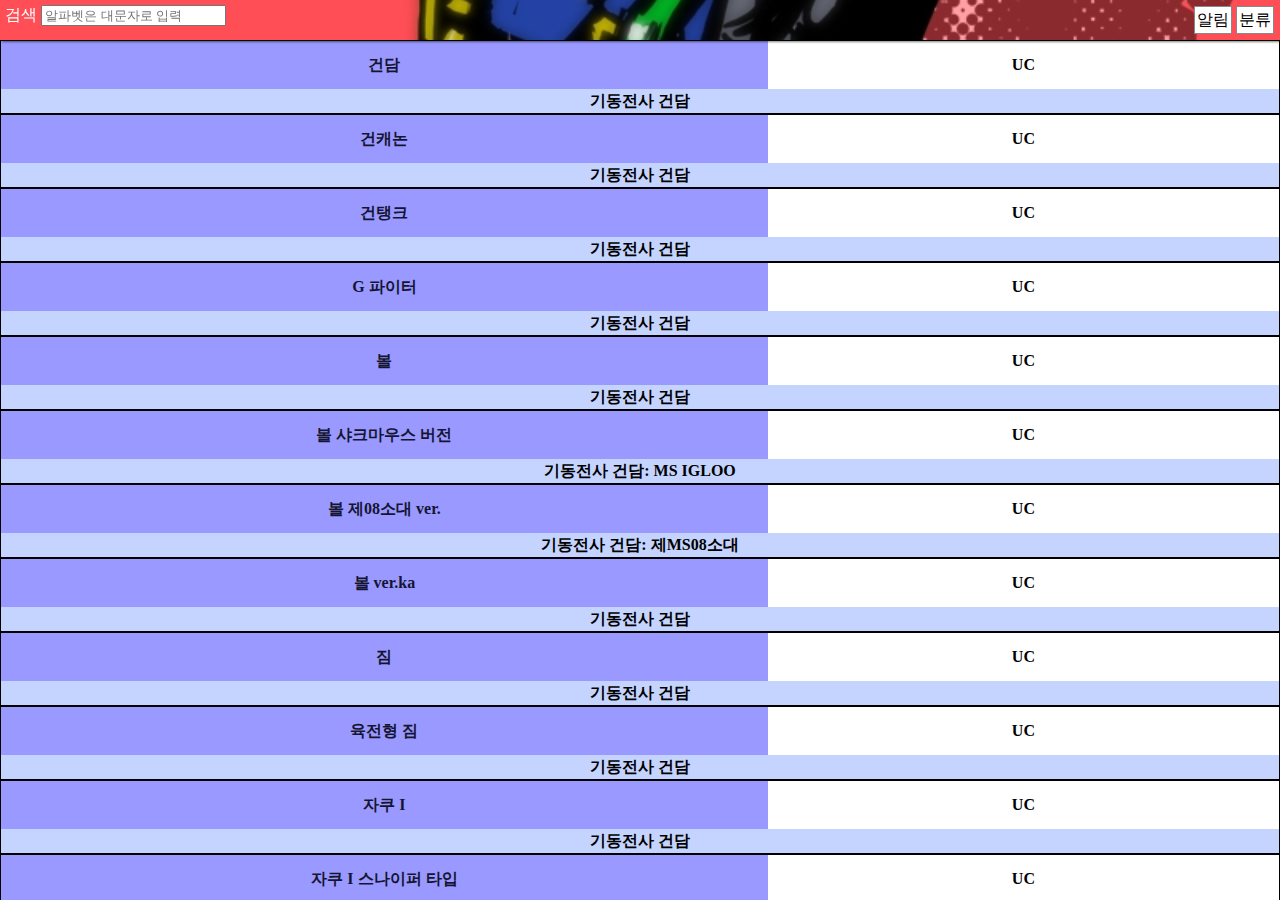
<file: index.html>
<!DOCTYPE html>
<html lang="ko">
  <head>
    <meta charset="UTF-8" />
    <meta http-equiv="X-UA-Compatible" content="IE=edge" />
    <meta name="viewport" content="width=device-width, initial-scale=1.0" />
    <meta http-equiv="refresh" content="0; url=html" />
    <meta property="og:title" content="건담 베이스 대구점 화이팅^^" />
    <meta
      property="og:image"
      content="https://fighing-zomhyeon.netlify.app/img/thumb.pnga"
    />
    <meta
      property="og:description"
      content="안녕하세요? 우리는 스위트 걸이에요! 저희가 이번에 작곡한 곡은 '안녕하세요'라는 곡인데요."
    />
    <meta property="og:site_name" content="조 수습님을 위한 건담 검색기" />
    <meta property="og:locale" content="ko_KR" />
    <title>조 수습님을 위한 건담 검색기</title>
  </head>
  <body>
    <img src="./img/thumb.png" alt="" />
  </body>
</html>
<!-- 

  업데이트 일정...

  필터 적용 및 정렬기능 추가
  작품 자세히 보기 -> 작품별 간단한 시놉시스와 등장인물 소개 추가
  >>> 등장인물이 탑승한 기체 보기 기능 추가

  우주세기 연표 추가

  각 작품별 주요 등장 기체 표기

 -->

<!-- 2023-02-17 하향식 필터 적용 완료 -->
<!-- 상향식 필터 정렬 작성할 것.(아래 체크 해제 시 위 체크도 풀리게) -->
</file>
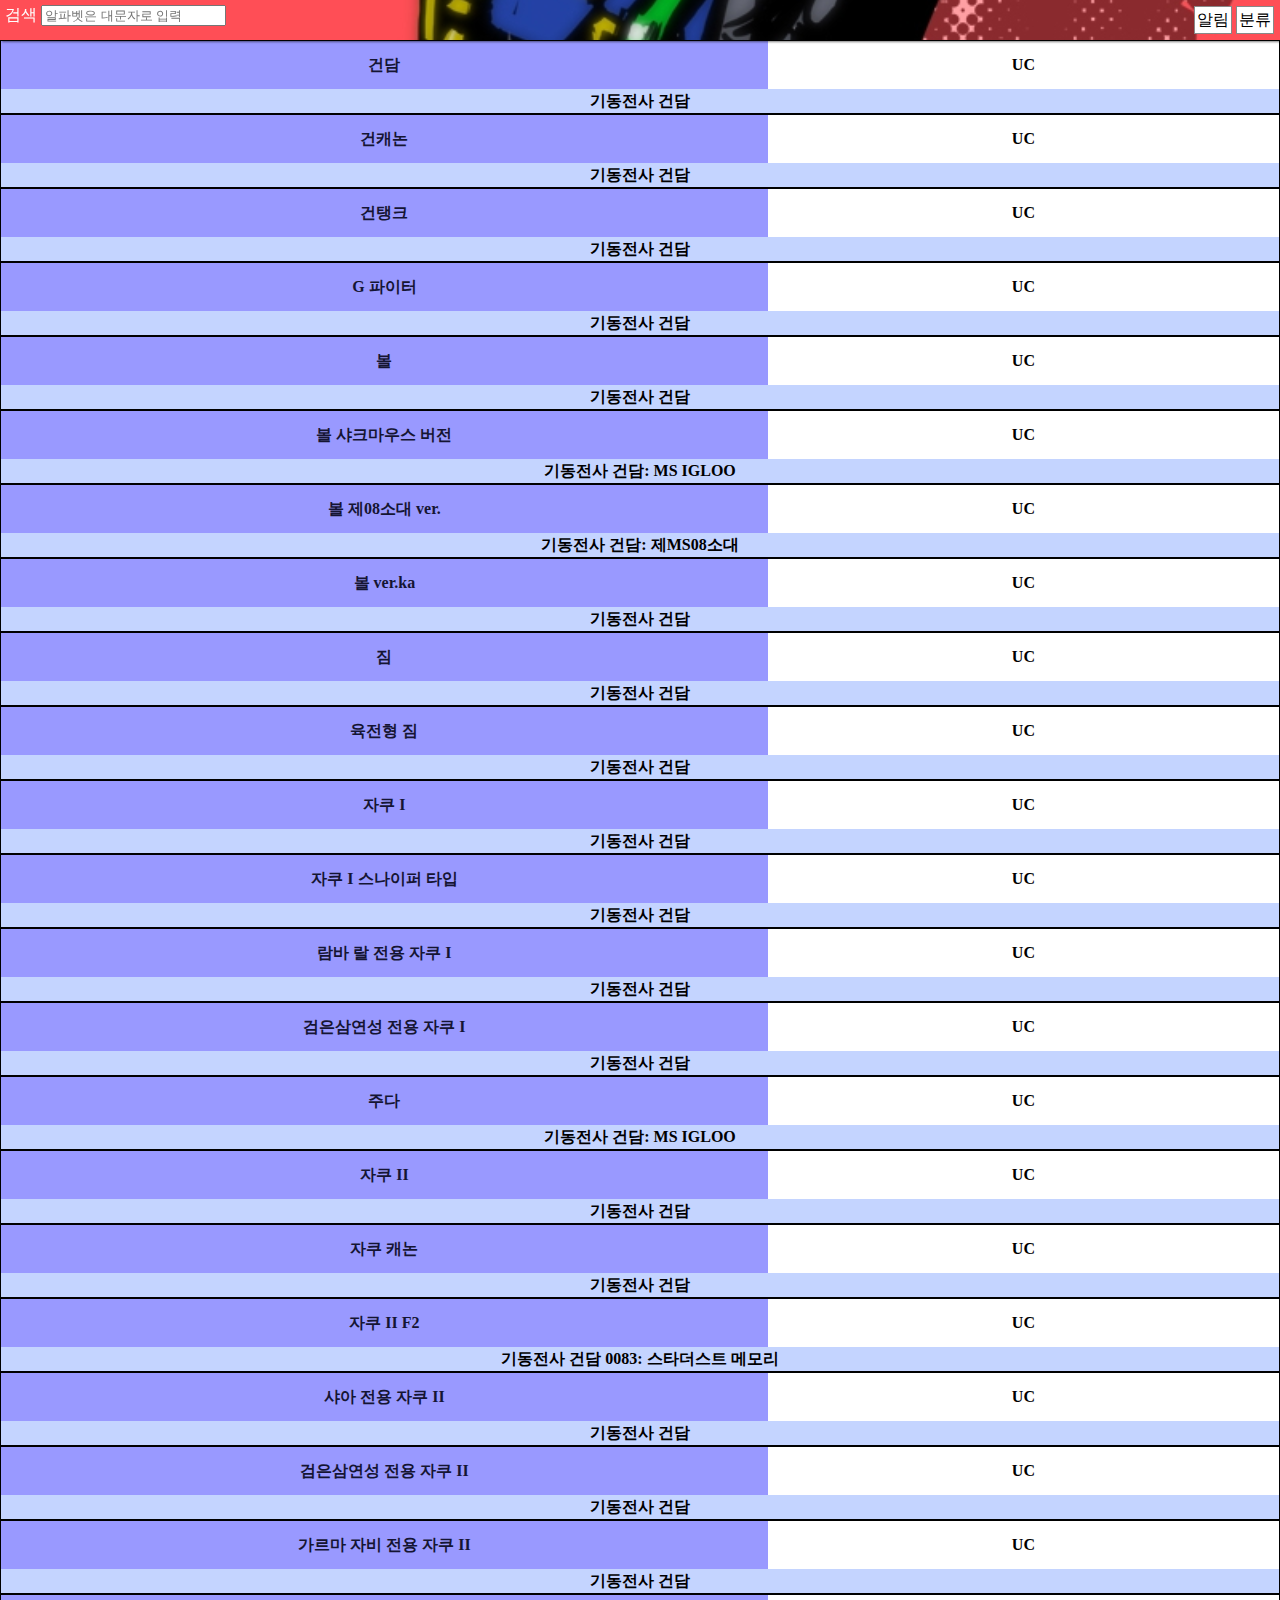
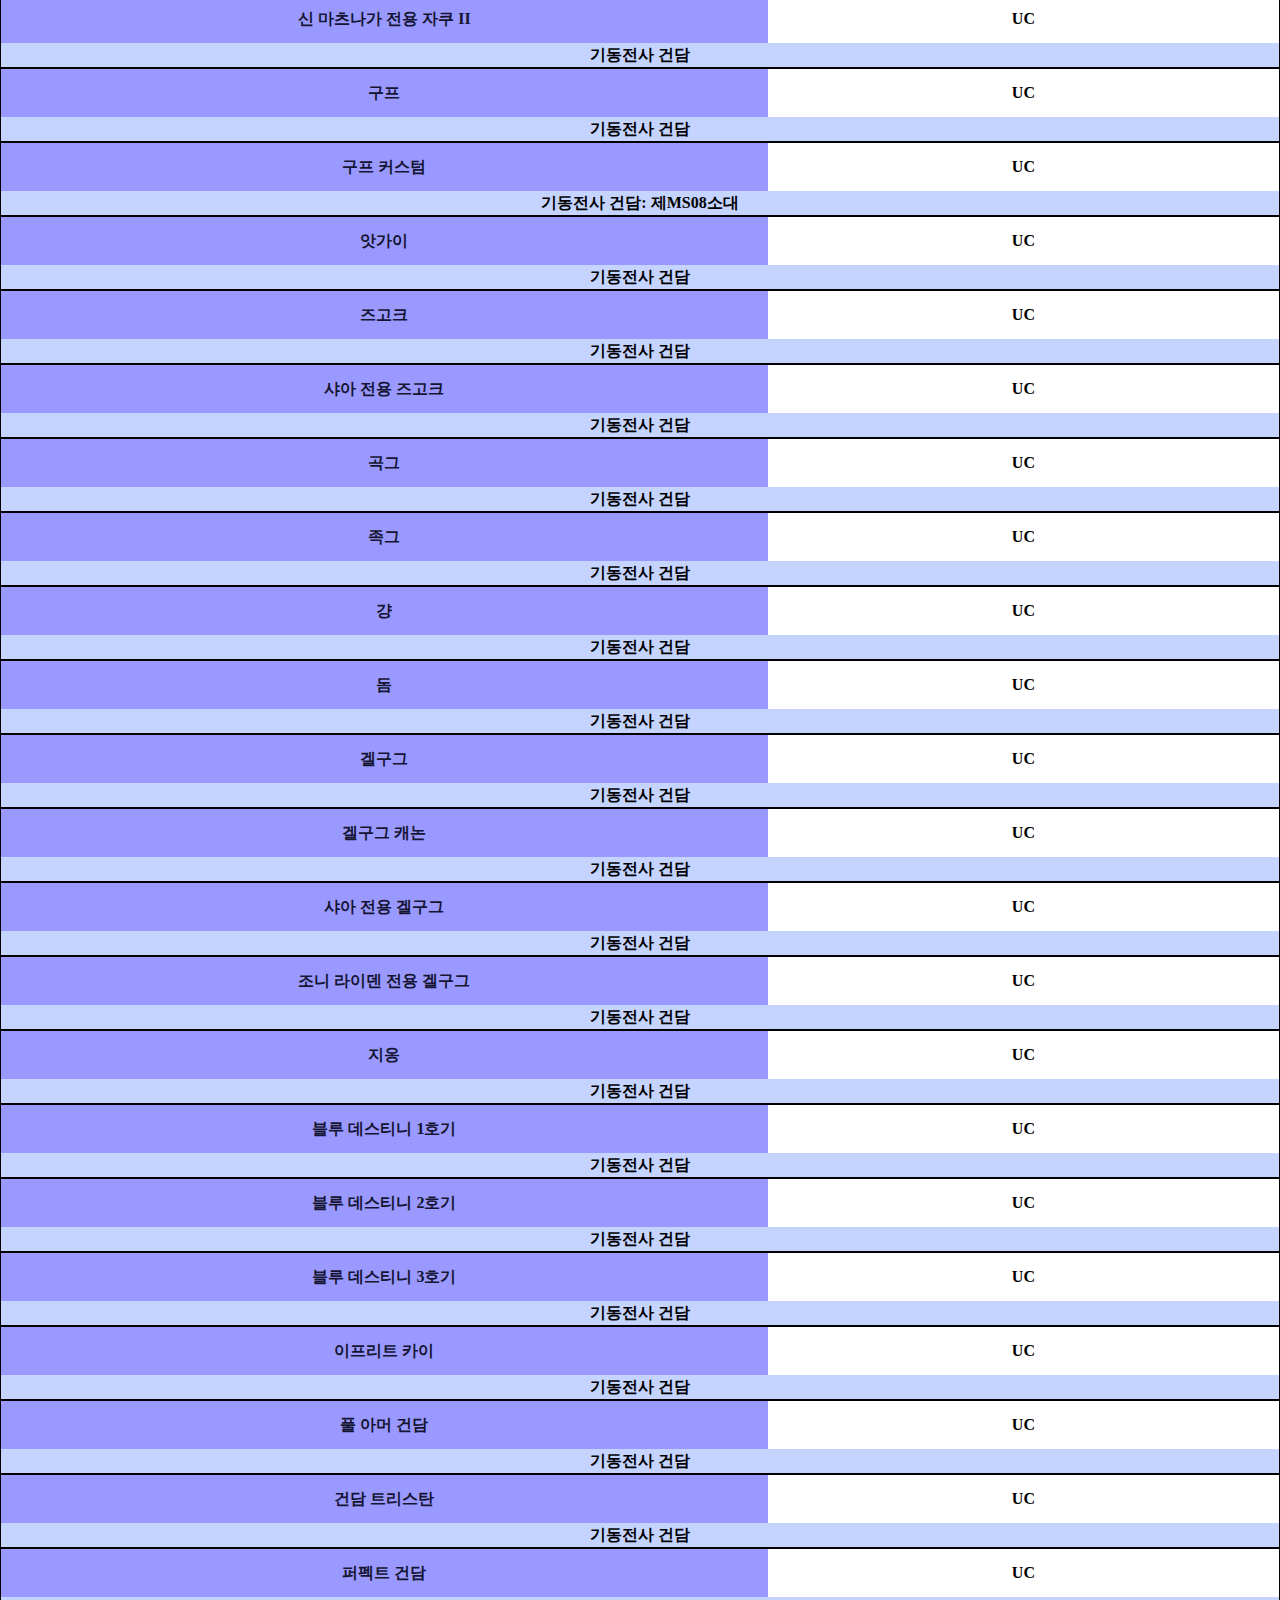
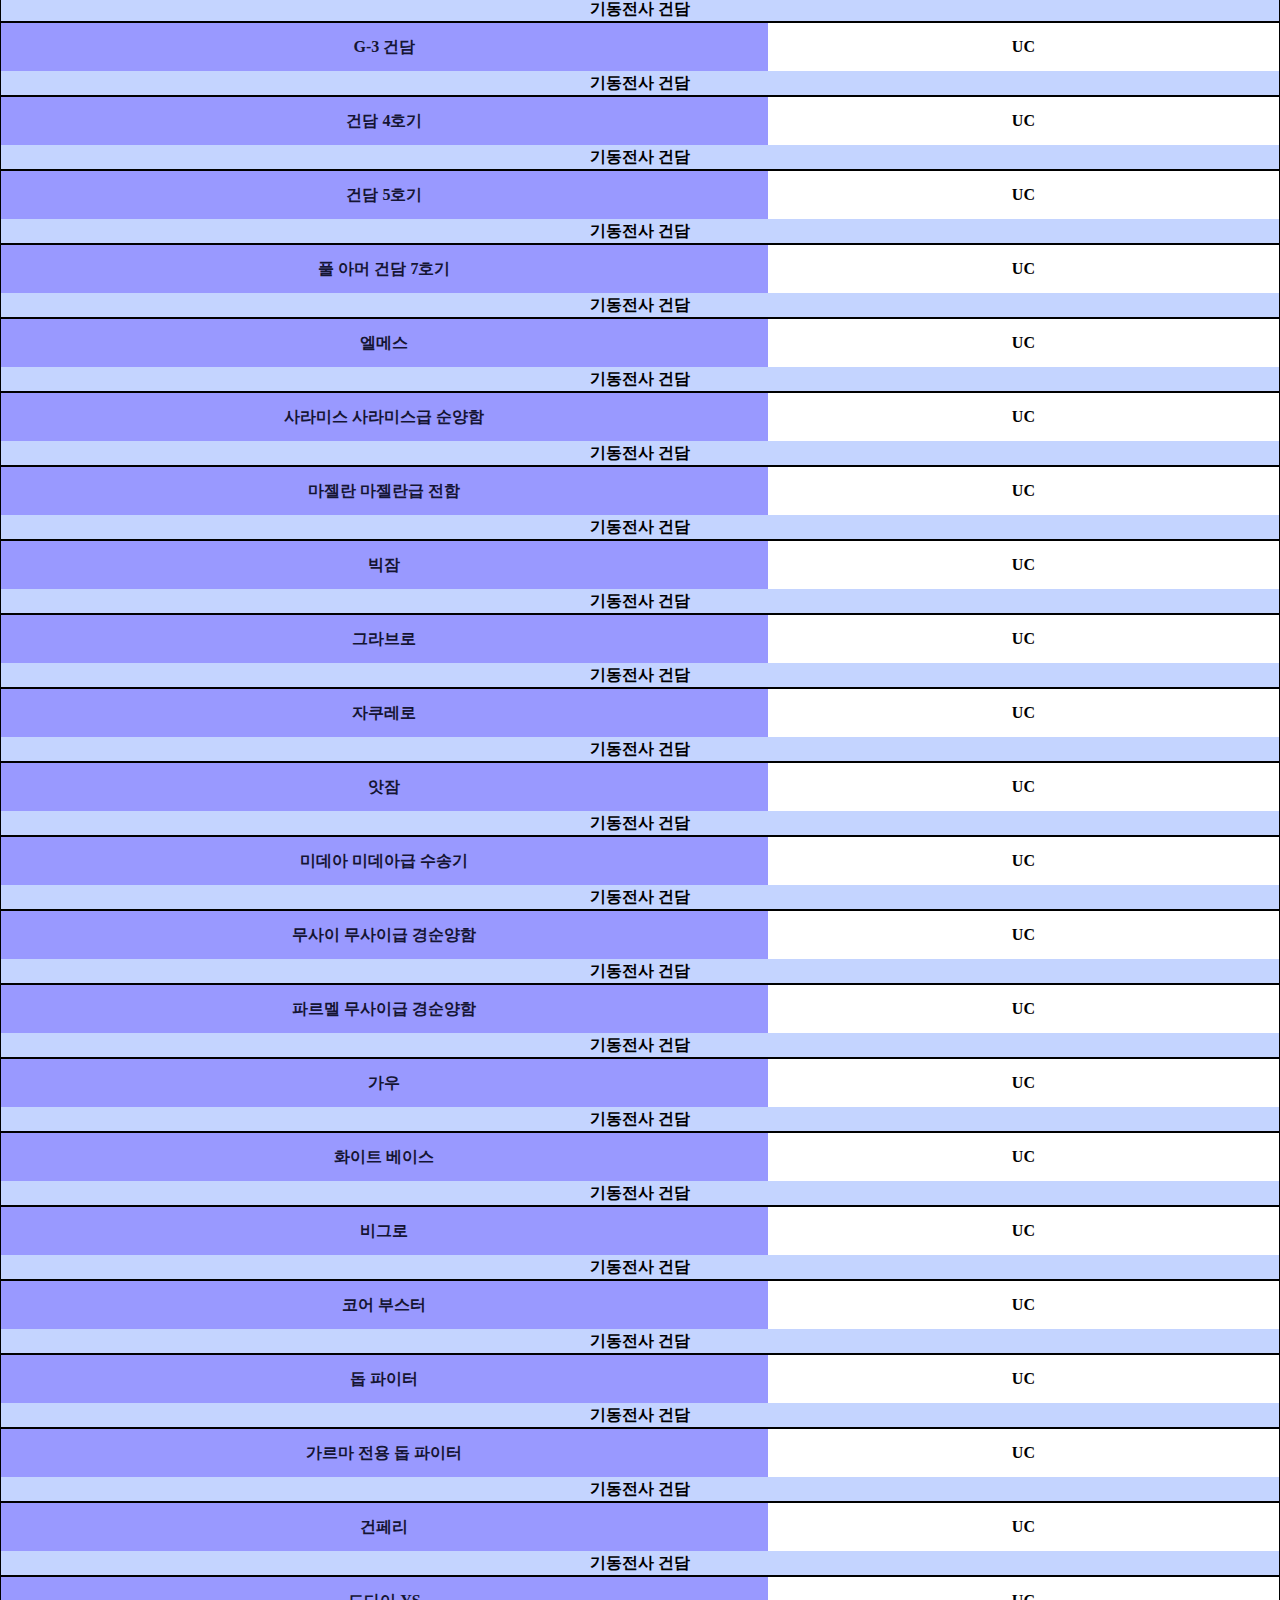
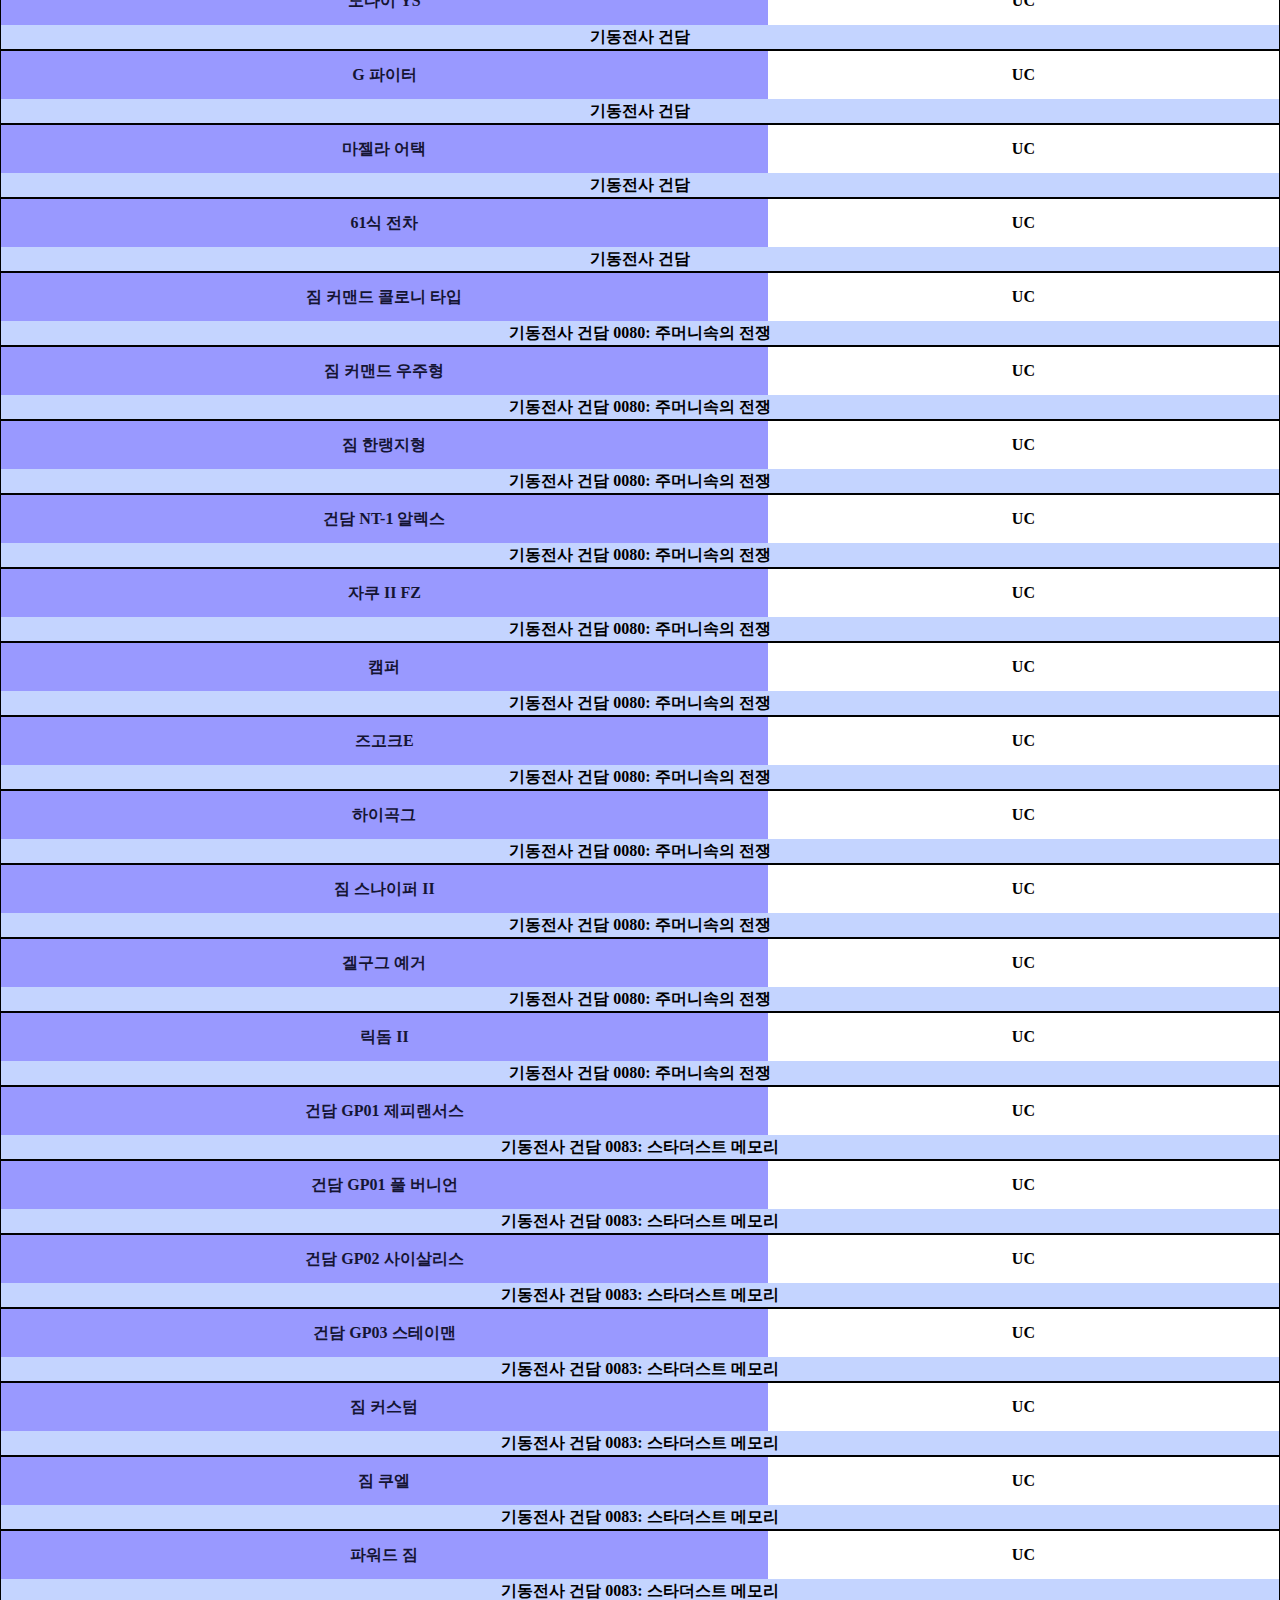
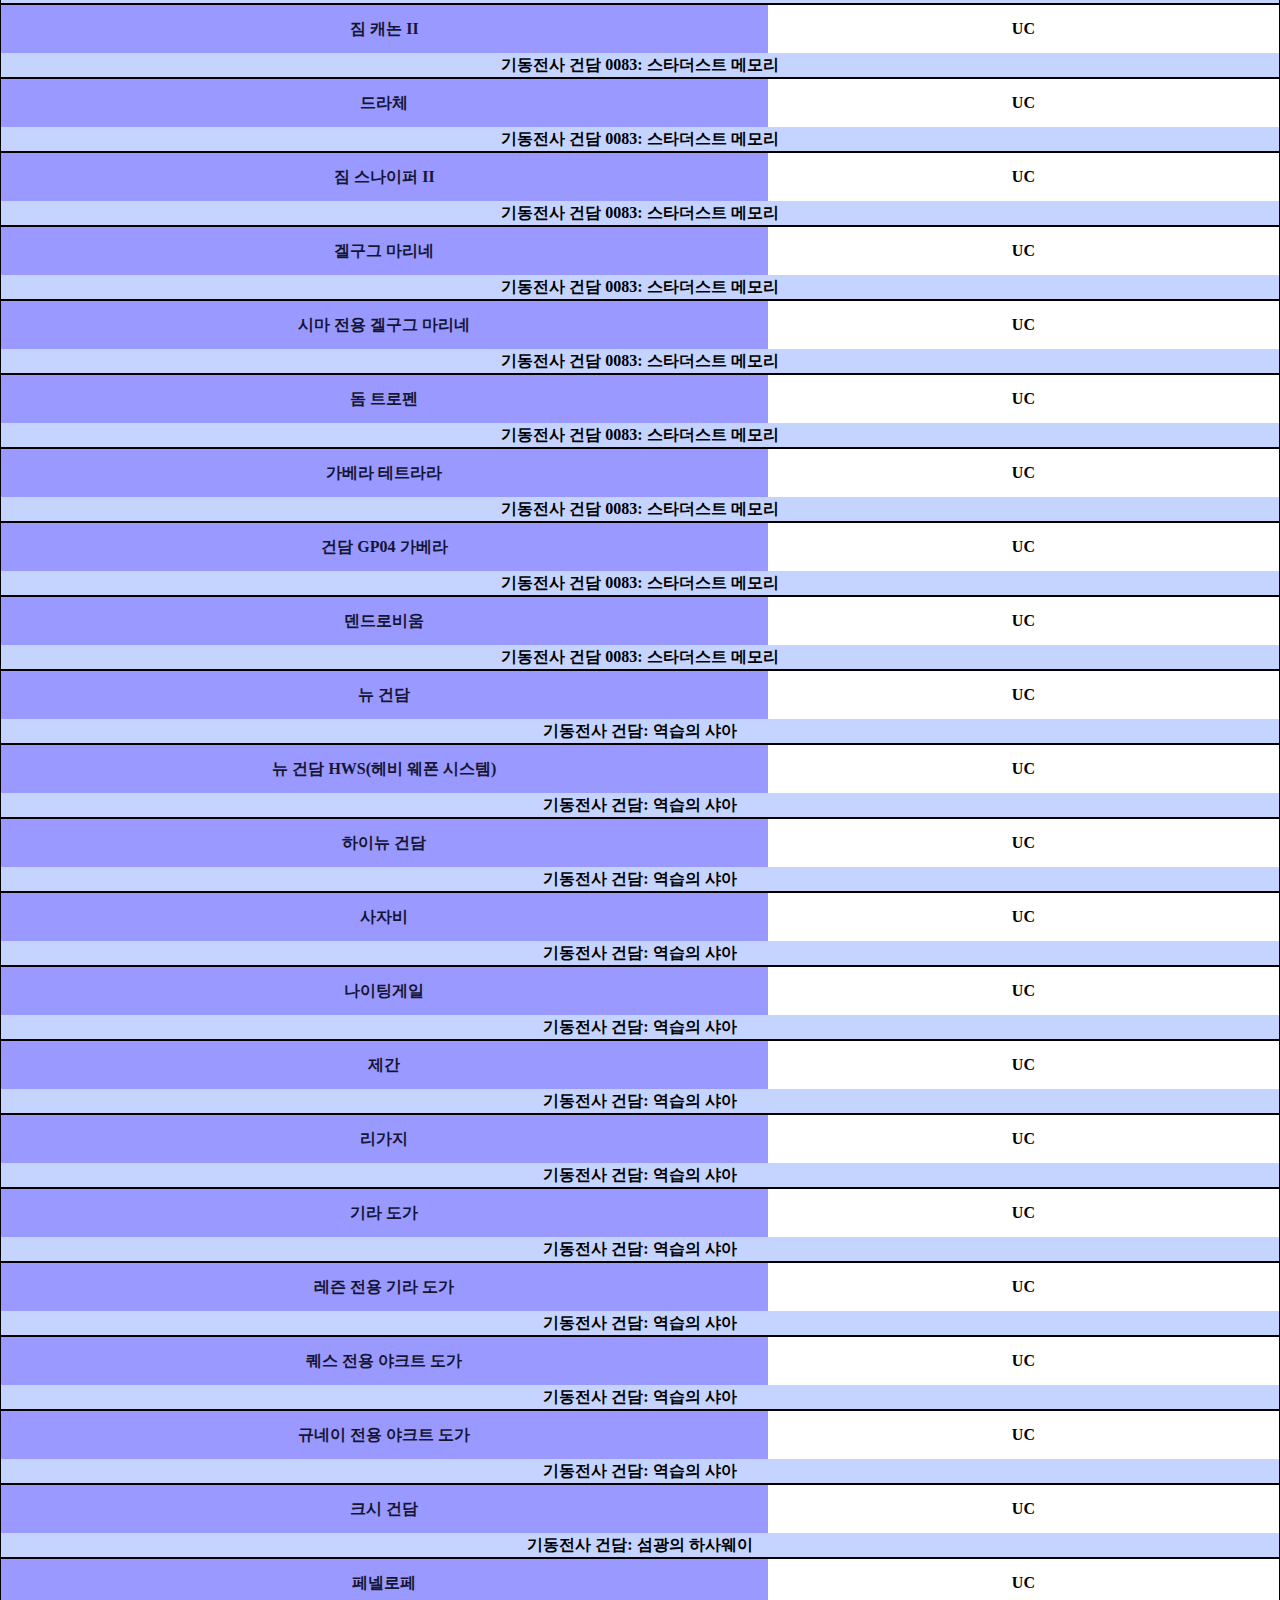
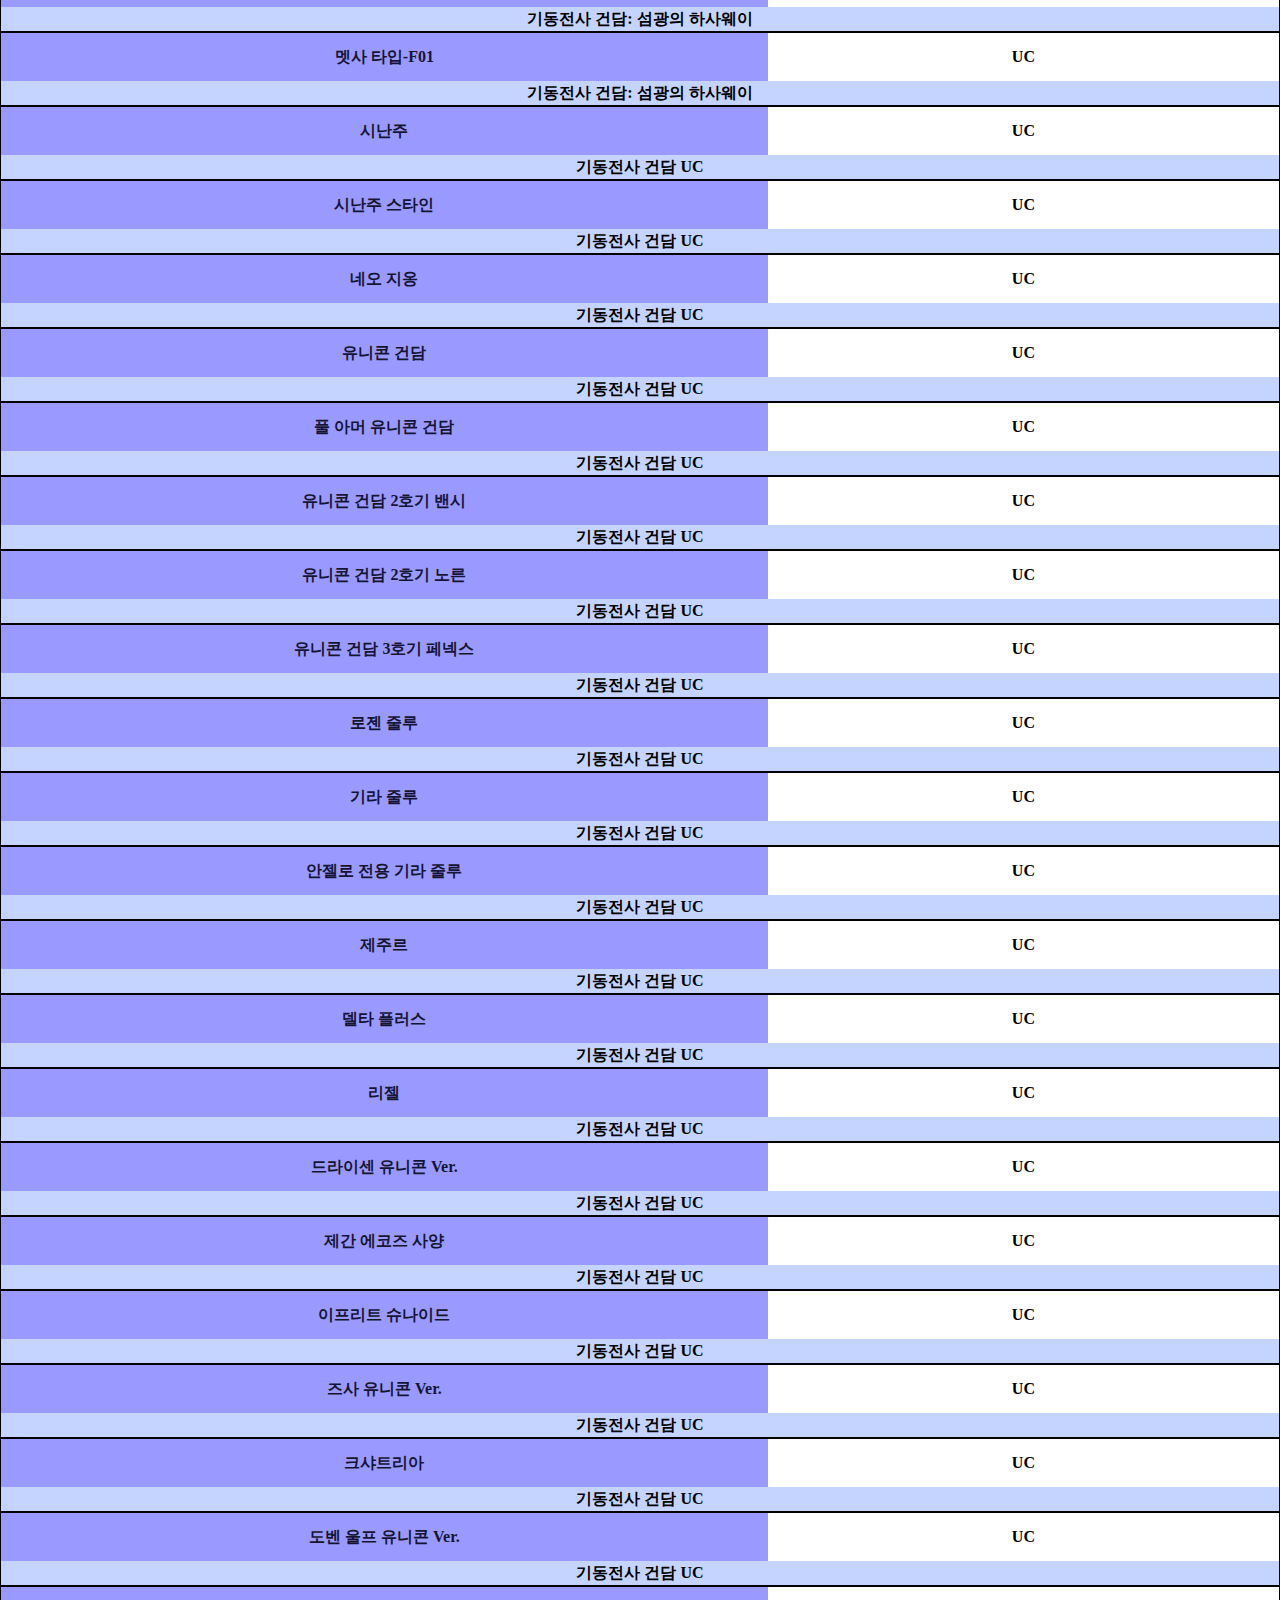
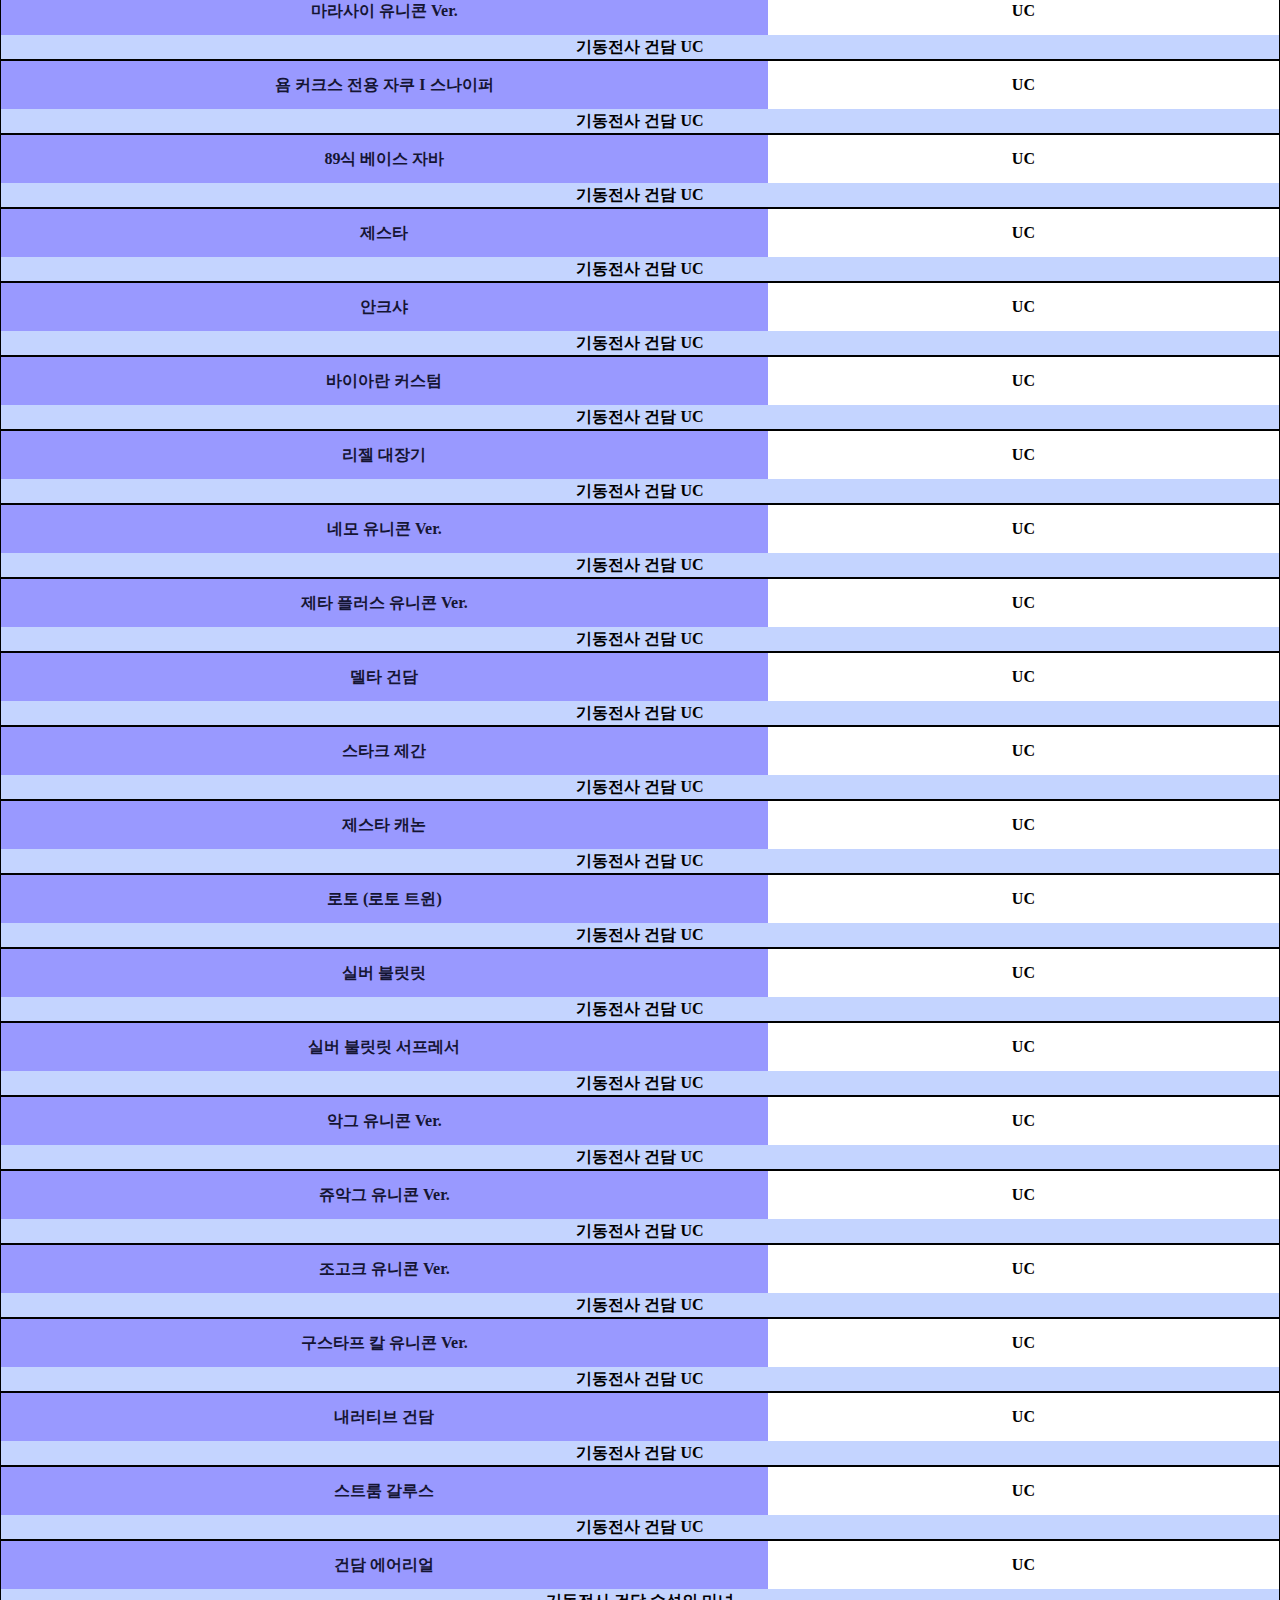
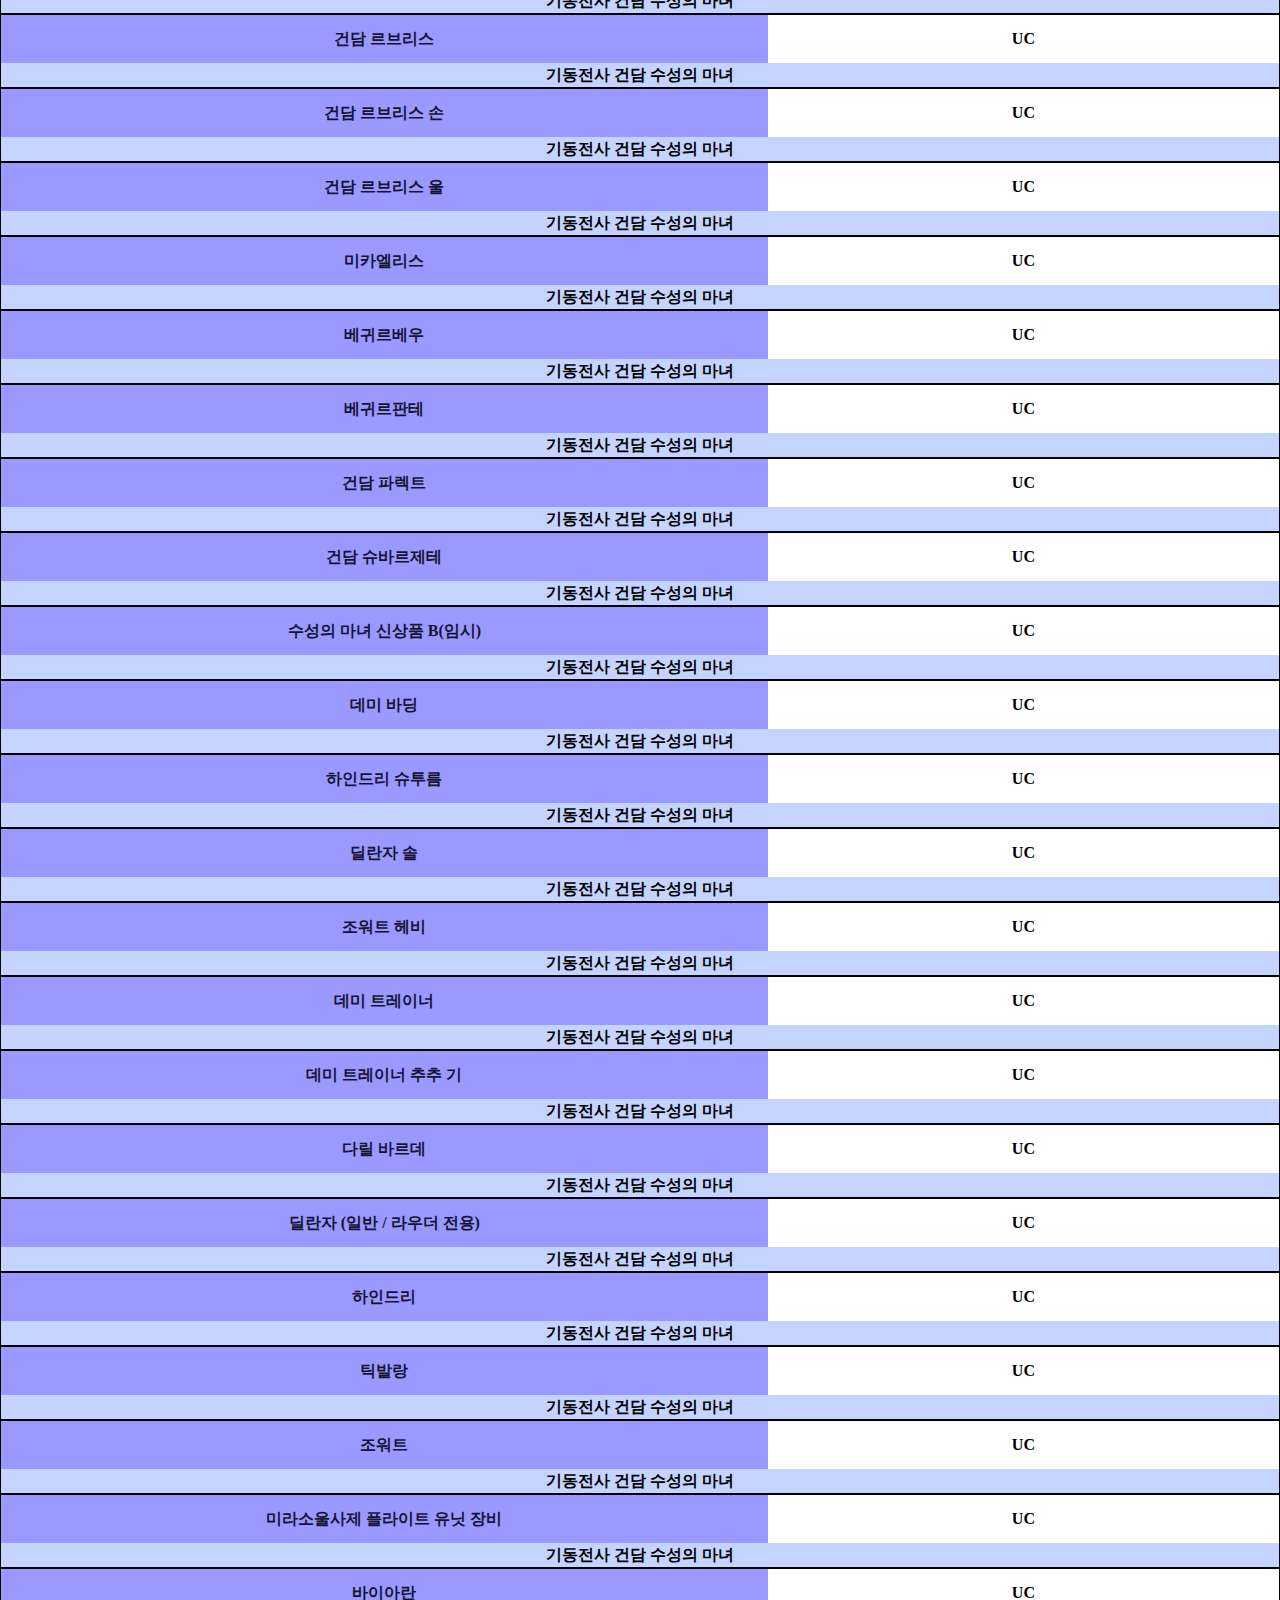
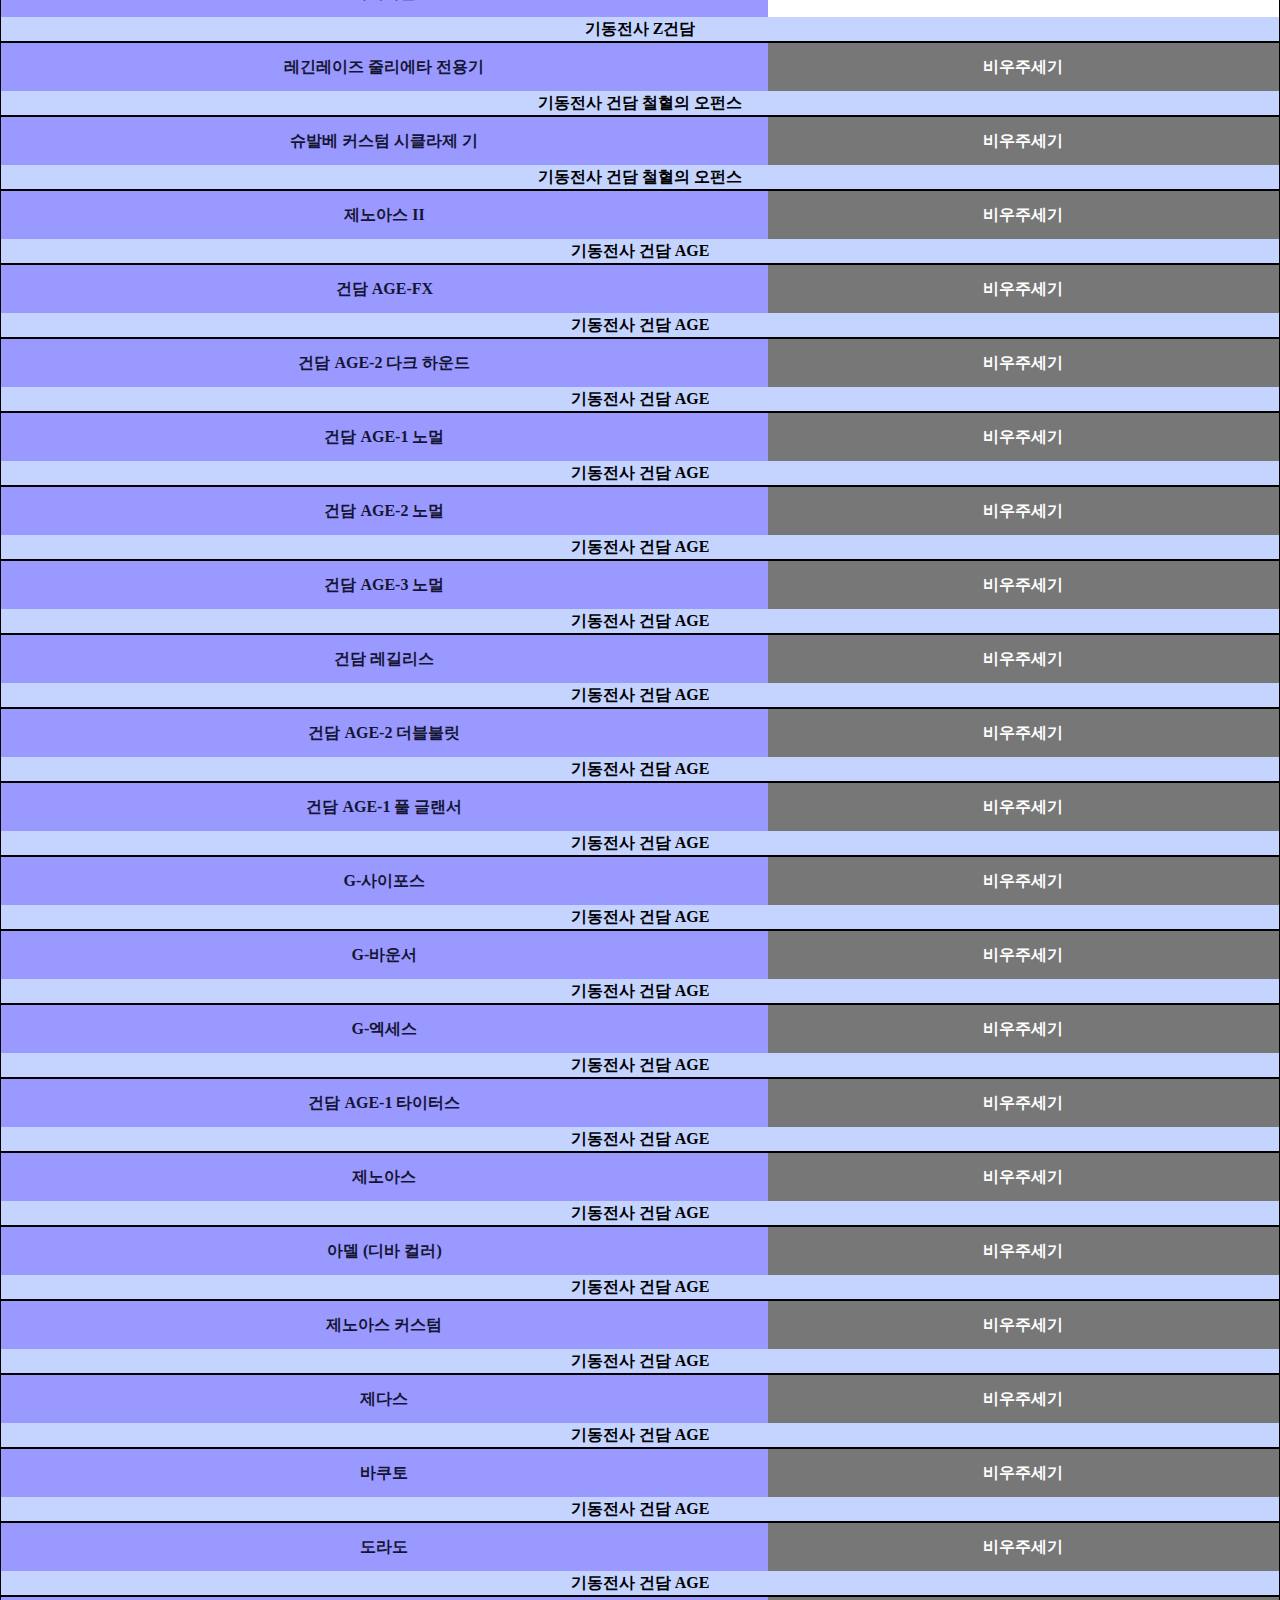
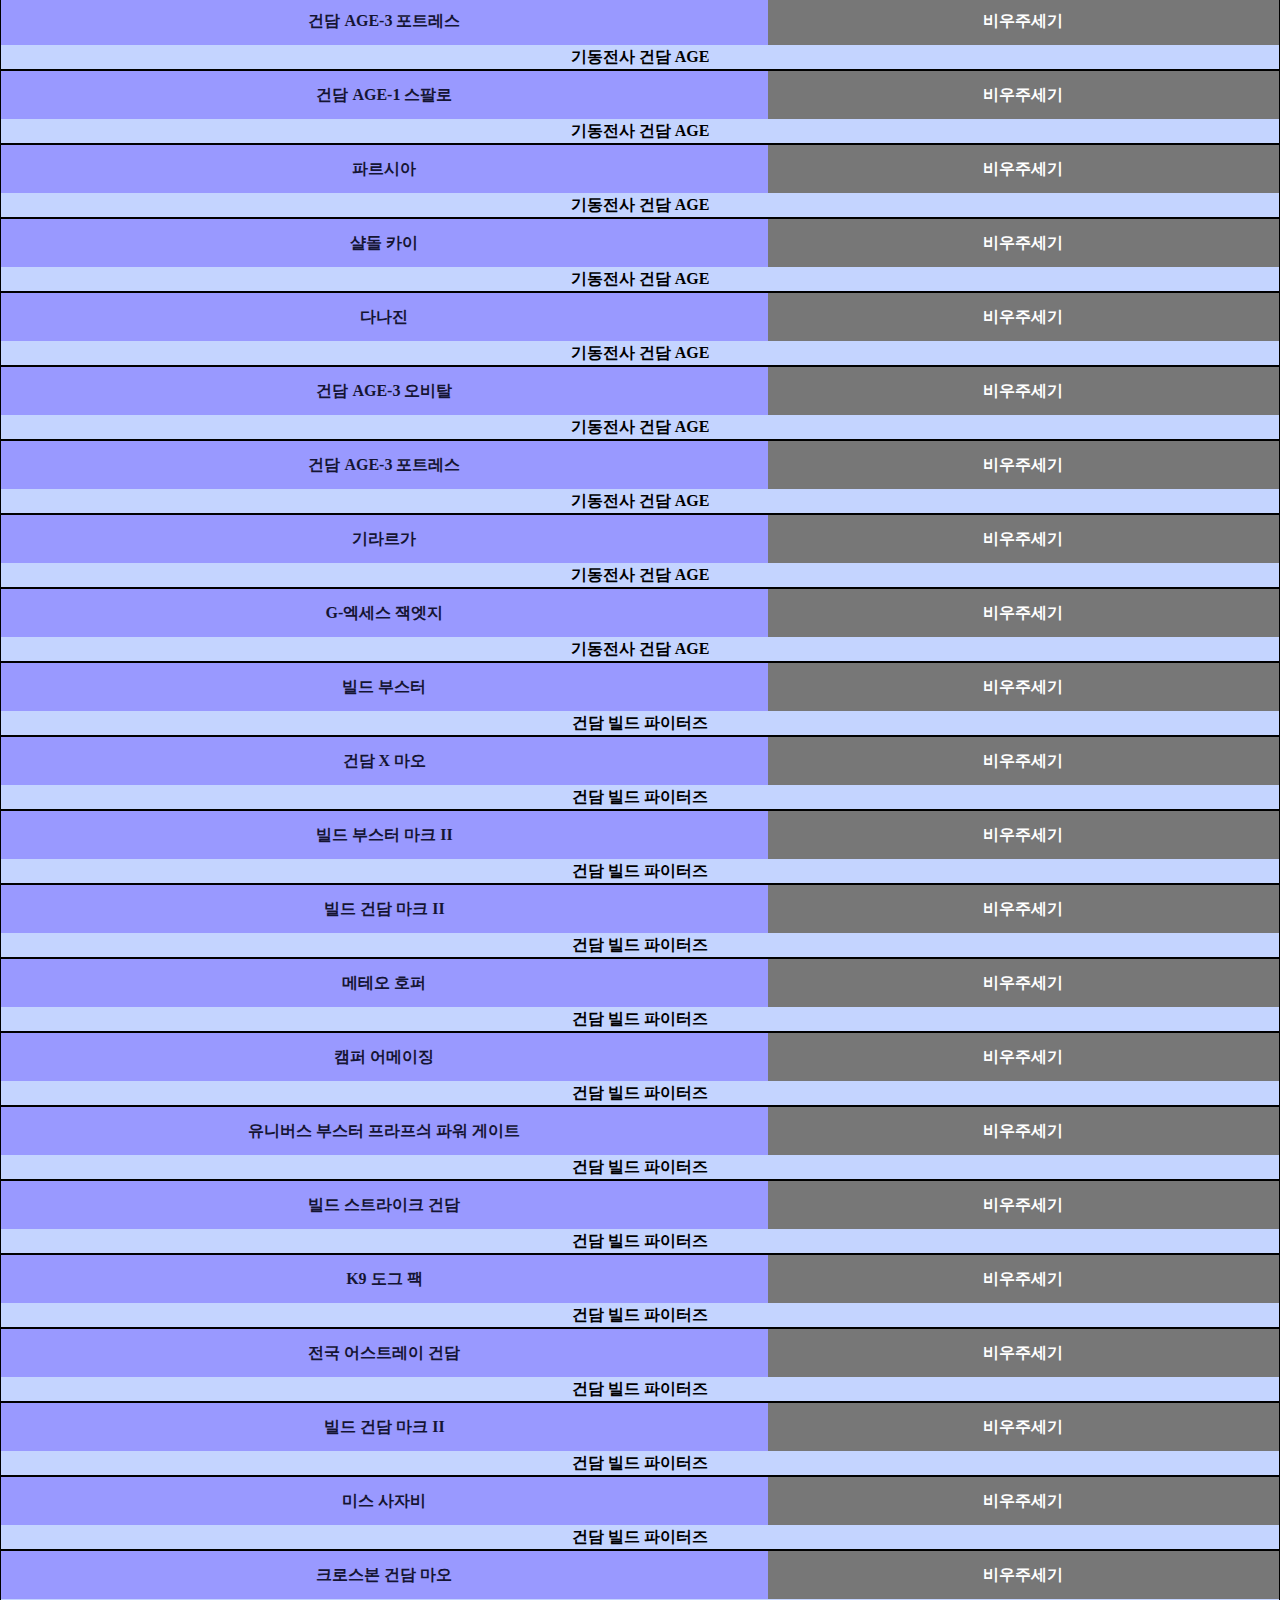
<file: html/index.html>
<!DOCTYPE html>
<html lang="ko">
  <head>
    <meta charset="UTF-8" />
    <meta http-equiv="X-UA-Compatible" content="IE=edge" />
    <meta name="viewport" content="width=device-width, initial-scale=1.0" />
    <meta property="og:title" content="건담 베이스 대구점 화이팅^^" />
    <meta
      property="og:image"
      content="https://fighing-zomhyeon.netlify.app/img/thumb.pnga"
    />
    <meta
      property="og:description"
      content="안녕하세요? 우리는 스위트 걸이에요! 저희가 이번에 작곡한 곡은 '안녕하세요'라는 곡인데요."
    />
    <meta property="og:site_name" content="조 수습님을 위한 건담 검색기" />
    <meta property="og:locale" content="ko_KR" />
    <link rel="stylesheet" href="../css/reset.css" />
    <link rel="stylesheet" href="../css/main.css" />
    <link rel="stylesheet" href="../css/layout.css" />
    <title>조 수습님을 위한 건담 분류기</title>
  </head>
  <body>
    <div class="wrap">
      <header class="header">
        <div class="container header-wrap">
          <h1 class="header__logo">검색</h1>
          <div class="header__search">
            <input
              type="text"
              class="search"
              placeholder="알파벳은 대문자로 입력"
            />
          </div>
          <!-- <span class="header__btn btn help-btn">도움</span> -->
          <span class="header__btn btn notice-btn">알림</span>
          <span class="header__btn btn menu-btn">분류</span>
          <div class="header__menu">
            <ul class="menu menu-main">
              <!-- <li class="menu menu-sub">
                <p>등급분류 필터</p>
                <ul class="filter">
                  <li><p>HG</p></li>
                  <li><p>MG</p></li>
                  <li><p>PG</p></li>
                  <li><p>MS</p></li>
                  <li><p>1/144</p></li>
                  <li><p>1/100</p></li>
                  <li><p>1/60</p></li>
                  <li><p>1/32</p></li>
                </ul>
              </li> -->
              <li class="menu menu-sub">
                <span class="genre_main"></span>
                <p>우주세기 건담</p>
                <ul>
                  <li class="menu menu-sub-sub">
                    <span class="genre_sub"></span>
                    <p>기동전사 건담</p>
                    <ul>
                      <li class="menu-sub-sub-sub">
                        <span class="genre_sub_sub"></span>
                        <p>기동전사 건담</p>
                      </li>
                      <li class="menu-sub-sub-sub">
                        <span class="genre_sub_sub"></span>
                        <p>기동전사 건담 THE ORIGIN</p>
                      </li>
                      <li class="menu-sub-sub-sub">
                        <span class="genre_sub_sub"></span>
                        <p>기동전사 건담: MS IGLOO</p>
                      </li>
                      <li class="menu-sub-sub-sub">
                        <span class="genre_sub_sub"></span>
                        <p>기동전사 건담: 제MS08소대</p>
                      </li>
                      <li class="menu-sub-sub-sub">
                        <span class="genre_sub_sub"></span>
                        <p>기동전사 건담 0080: 주머니속의 전쟁</p>
                      </li>
                      <li class="menu-sub-sub-sub">
                        <span class="genre_sub_sub"></span>
                        <p>기동전사 건담 0083: 스타더스트 메모리</p>
                      </li>
                    </ul>
                  </li>
                  <li class="menu menu-sub-sub gnd0087sub">
                    <span class="genre_sub"></span>
                    <p>기동전사 Z건담</p>
                    <ul></ul>
                  </li>
                  <li class="menu menu-sub-sub gnd0088sub">
                    <span class="genre_sub"></span>
                    <p>기동전사 건담ZZ</p>
                    <ul></ul>
                  </li>
                  <li class="menu menu-sub-sub gnd0093sub">
                    <span class="genre_sub"></span>
                    <p>기동전사 건담: 역습의 샤아</p>
                    <ul></ul>
                  </li>
                  <li class="menu menu-sub-sub gnd0123sub">
                    <span class="genre_sub"></span>
                    <p>기동전사 건담 F91</p>
                    <ul></ul>
                  </li>
                  <li class="menu menu-sub-sub gnd0153sub">
                    <span class="genre_sub"></span>
                    <p>기동전사 V 건담</p>
                    <ul></ul>
                  </li>
                  <li class="menu menu-sub-sub gndFxxksub">
                    <span class="genre_sub"></span>
                    <p>기동전사 건담 썬더볼트</p>
                    <ul></ul>
                  </li>
                </ul>
              </li>
              <li class="menu menu-sub">
                <span class="genre_main"></span>
                <p>비 우주세기 모빌슈트</p>
                <ul>
                  <li class="menu menu-sub-sub">
                    <span class="genre_sub"></span>
                    <p>헤이세이 건담</p>
                    <ul>
                      <li>
                        <span class="genre_sub_sub"></span>
                        <p>기동무투전 G 건담</p>
                      </li>
                      <li>
                        <span class="genre_sub_sub"></span>
                        <p>신기동전기 건담W</p>
                      </li>
                      <li>
                        <span class="genre_sub_sub"></span>
                        <p>기동신세기 건담X</p>
                      </li>
                    </ul>
                  </li>
                  <li class="menu menu-sub-sub">
                    <span class="genre_sub"></span>
                    <p>신건담</p>
                    <ul>
                      <li>
                        <span class="genre_sub_sub"></span>
                        <p>기동전사 건담 SEED</p>
                      </li>
                      <li>
                        <span class="genre_sub_sub"></span>
                        <p>기동전사 건담 OO</p>
                      </li>
                      <li>
                        <span class="genre_sub_sub"></span>
                        <p>기동전사 건담 AGE</p>
                      </li>
                      <li>
                        <span class="genre_sub_sub"></span>
                        <p>기동전기 건담 철혈의 오펀스</p>
                      </li>
                      <li>
                        <span class="genre_sub_sub"></span>
                        <p>기동전사 건담 수성의 마녀</p>
                      </li>
                    </ul>
                  </li>
                  <li class="menu menu-sub-sub">
                    <span class="genre_sub"></span>
                    <p>건프라 배틀 시리즈</p>
                    <ul>
                      <li>
                        <span class="genre_sub_sub"></span>
                        <p>건담 빌드 파이터즈</p>
                      </li>
                      <li>
                        <span class="genre_sub_sub"></span>
                        <p>건담 빌드 다이버즈</p>
                      </li>
                    </ul>
                  </li>
                  <li class="menu menu-sub-sub">
                    <span class="genre_sub"></span>
                    <p>SD건담</p>
                    <ul></ul>
                  </li>
                  <li class="menu menu-sub-sub">
                    <span class="genre_sub"></span>
                    <p>기타 비우주세기</p>
                    <ul>
                      <li>
                        <span class="genre_sub_sub"></span>
                        <p>∀ 건담</p>
                      </li>
                      <li>
                        <span class="genre_sub_sub"></span>
                        <p>건담 G의 레콘기스타</p>
                      </li>
                    </ul>
                  </li>
                </ul>
              </li>
            </ul>
          </div>
        </div>
      </header>
      <main class="main">
        <section class="main__list">
          <div class="container list_area">
            <div class="itemTitle">
              <span class="name">이름</span>
              <span class="grade">등급</span>
              <span class="genre">출연 작품</span>
            </div>
          </div>
        </section>
      </main>
      <footer class="footer"></footer>
    </div>
    <script src="../js/main.js"></script>
    <script src="../js/list.js"></script>
    <script src="../js/data.js"></script>
    <script defer>
      listReset();
      filterStarter();
    </script>
  </body>
</html>
</file>
<file: css/main.css>
@charset "UTF-8";
.header {
  display: flex;
  width: 100%;
  height: 40px;
  position: fixed;
  top: 0;
  left: 0;
  z-index: 9;
  background: #fff;
  background-image: url(../img/thumb.png);
  background-position: 80px 120px;
  background-size: cover;
  box-shadow: 2px 2px 2px rgba(0, 0, 0, 0.5);
}
.header-wrap {
  padding: 5px;
}
.header__logo {
  display: inline-block;
  position: relative;
  color: #fff;
}
.header__search {
  display: inline-block;
  position: relative;
}
.header__search .serch {
  height: 24px;
}
.header__btn {
  position: absolute;
  display: flex;
  width: 38px;
  height: 28px;
  top: 6px;
  justify-content: center;
  align-items: center;
  padding: 2px;
  border: 1px solid #888;
  background: #fff;
  cursor: pointer;
}
.header__btn.menu-btn {
  right: 6px;
}
.header__btn.notice-btn {
  right: 48px;
}
.header__menu {
  width: 100vw;
  height: 100vh;
  position: absolute;
  top: 40px;
  right: 0;
  left: 100vw;
  overflow: scroll;
  max-height: calc(100vh - 40px);
  transition: all 300ms;
  vertical-align: center;
}
.header__menu.open {
  left: 0;
  transition: all 300ms;
}
.header__menu .menu {
  transition: all 300ms;
}
.header__menu .menu p {
  display: inline-block;
  width: 90%;
  height: 34px;
}
.header__menu .menu li {
  line-height: 39px;
  border: 1px solid #777;
}
.header__menu .menu span {
  display: inline-block;
  width: 10px;
  height: 10px;
  background: #fff;
  border: 1px solid #000;
  content: " ";
}
.header__menu .menu span.selected {
  background: #000;
}
.header__menu .menu-sub {
  z-index: 3;
  background: #fff;
  /*
  자바스크립트로 처리해서 필요 없어진 부분
  p.open {
    + ul {
      height: auto;
      transition: all 300ms;
    }
    + .filter {
      height: 39px;
      transition: all 300ms;
    }
  }
  */
}
.header__menu .menu-sub > ul {
  height: 0px;
  overflow: hidden;
  transition: all 300ms;
}
.header__menu .menu-sub > ul li {
  padding-left: 8px;
  background: #77f;
}
.header__menu .menu-sub-sub ul {
  height: 0px;
  overflow: hidden;
  transition: all 300ms;
}
.header__menu .menu-sub-sub ul li {
  padding-left: 8px;
  background: #55a;
}
.header__menu .menu-sub-sub p.open + ul {
  height: auto;
  transition: all 300ms;
}
.header__menu .menu-sub .filter {
  display: flex;
  flex-wrap: wrap;
  height: 0;
}
.header__menu .menu-sub .filter li {
  border: transparent;
  background-color: white;
}
.header__menu .menu-sub .filter li p {
  width: auto;
  margin: 0px 10px;
}

.main {
  position: relative;
  top: 40px;
}

.item {
  display: flex;
  align-items: center;
  flex-wrap: wrap;
  width: 100%;
  height: auto;
  position: relative;
  font-weight: 600;
  text-align: center;
  border: 1px solid #000;
  vertical-align: center;
}
.item span {
  line-height: 24px;
  word-break: keep-all;
}
.item .name {
  display: flex;
  justify-content: center;
  align-items: center;
  width: 60%;
  height: 48px;
  font-weight: 600;
  color: #151533;
  background: #99f;
}
.item .grade {
  display: flex;
  justify-content: center;
  align-items: center;
  width: 40%;
  height: 48px;
  background: #fff;
}
.item .genre {
  width: 100%;
  padding: auto;
  background: #c4d4ff;
}
.item .tag {
  display: none;
}

.itemTitle {
  display: flex;
  align-items: center;
  width: 100%;
  height: 48px;
  position: relative;
  text-align: center;
  border: 1px solid #000;
  vertical-align: center;
}
.itemTitle .name {
  width: 20%;
  height: 48px;
  padding: auto;
  background: #99f;
}
.itemTitle .genre {
  width: 50%;
  padding: auto;
  background: #fff;
}
.itemTitle .grade {
  width: 30%;
  padding: auto;
  background: #99f;
}

.notice {
  position: fixed;
  left: 5%;
  top: 20%;
  width: 90%;
  height: 200px;
  display: block;
  background: rgba(255, 255, 255, 0.7);
  -webkit-backdrop-filter: blur(2px);
          backdrop-filter: blur(2px);
}
</file>
<file: css/layout.css>
.container {
  position: relative;
  width: 100%;
}
</file>
